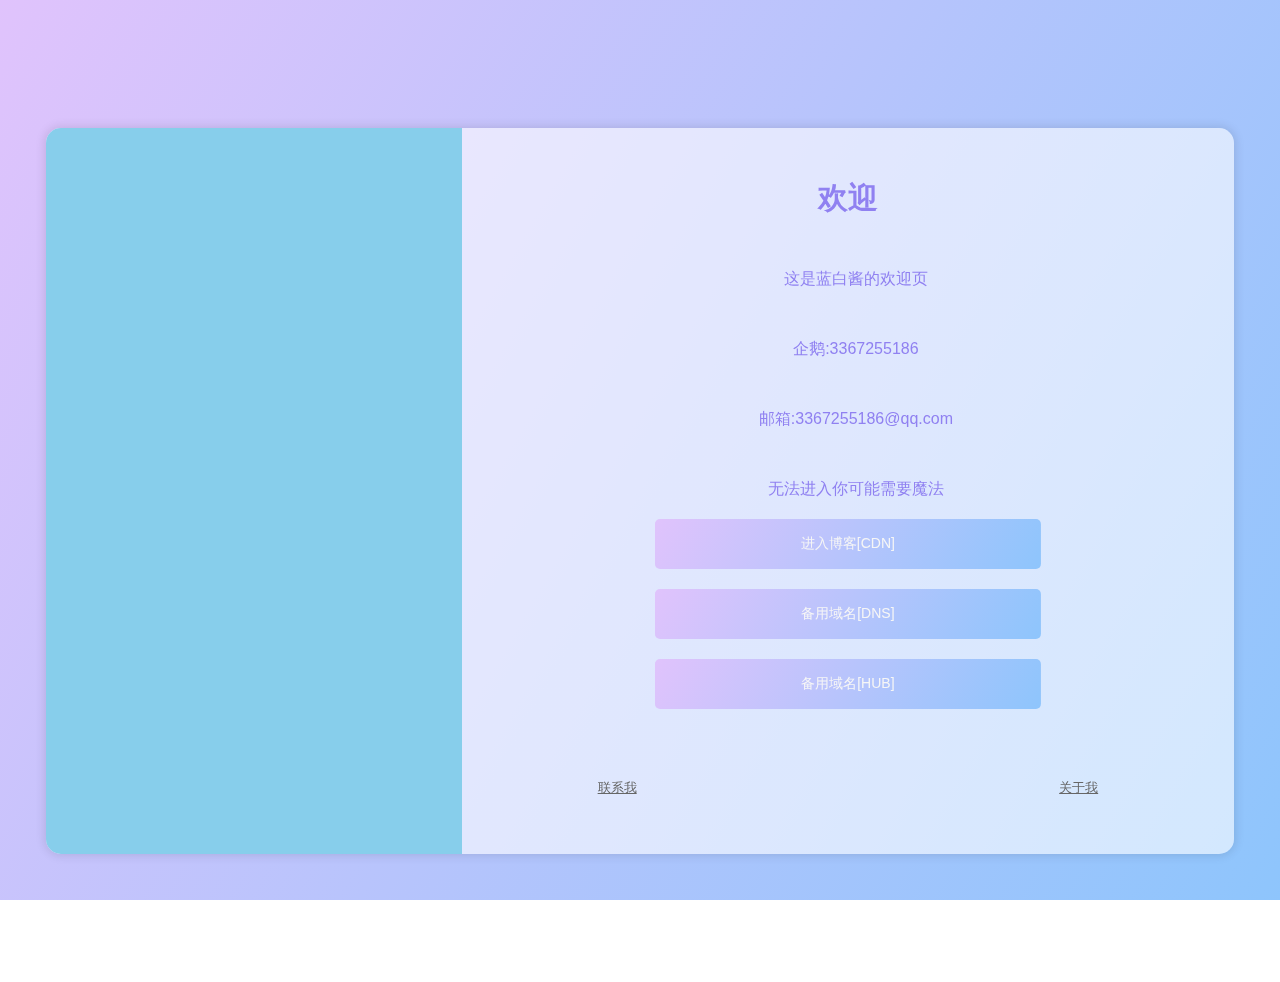
<file: index.html>
<!DOCTYPE html>
<html lang="en">

<head>
    <meta charset="UTF-8">
    <meta http-equiv="X-UA-Compatible" content="IE=edge">
    <meta name="viewport" content="width=device-width, initial-scale=1.0">
    <link rel="stylesheet" href="css/index.css">
    <link rel="shortcut icon" href="https://www.hualigs.cn/image/63bd51c48706e.jpg">
    <title>欢迎━(*｀∀´*)ノ亻!</title>
</head>

<body>
    <div class="box">
        <div class="left"></div>
        <div class="right">
            <h4>欢迎</h4>
            <form action="">
                <input class="acc" type="text" value="这是蓝白酱的欢迎页">
                <input class="acc" type="text" value="企鹅:3367255186">
                <input class="acc" type="text" value="邮箱:3367255186@qq.com">
                <input class="acc" type="text" value="无法进入你可能需要魔法">
                <input class="submit" type="button" value="进入博客[CDN]"
                    onclick="window.location.href='https://blog.lanbaijiang.site/'">
                <input class="submit" type="button" value="备用域名[DNS]"
                    onclick="window.location.href='https://hub.lanbaijiang.site/'">
                <input class="submit" type="button" value="备用域名[HUB]"
                    onclick="window.location.href='https://3367255186.github.io/'">
            </form>
            <div class="fn">
                <a href="tencent://Message/?Uin=3367255186&websiteName=www.oicqzone.com&Menu=yes">联系我</a>
                <a href="https://hub.lanbaijiang.site/about/">关于我</a>
            </div>
        </div>
    </div>
</body>

</html>





















<!-- https://space.bilibili.com/108279272 -->
</file>
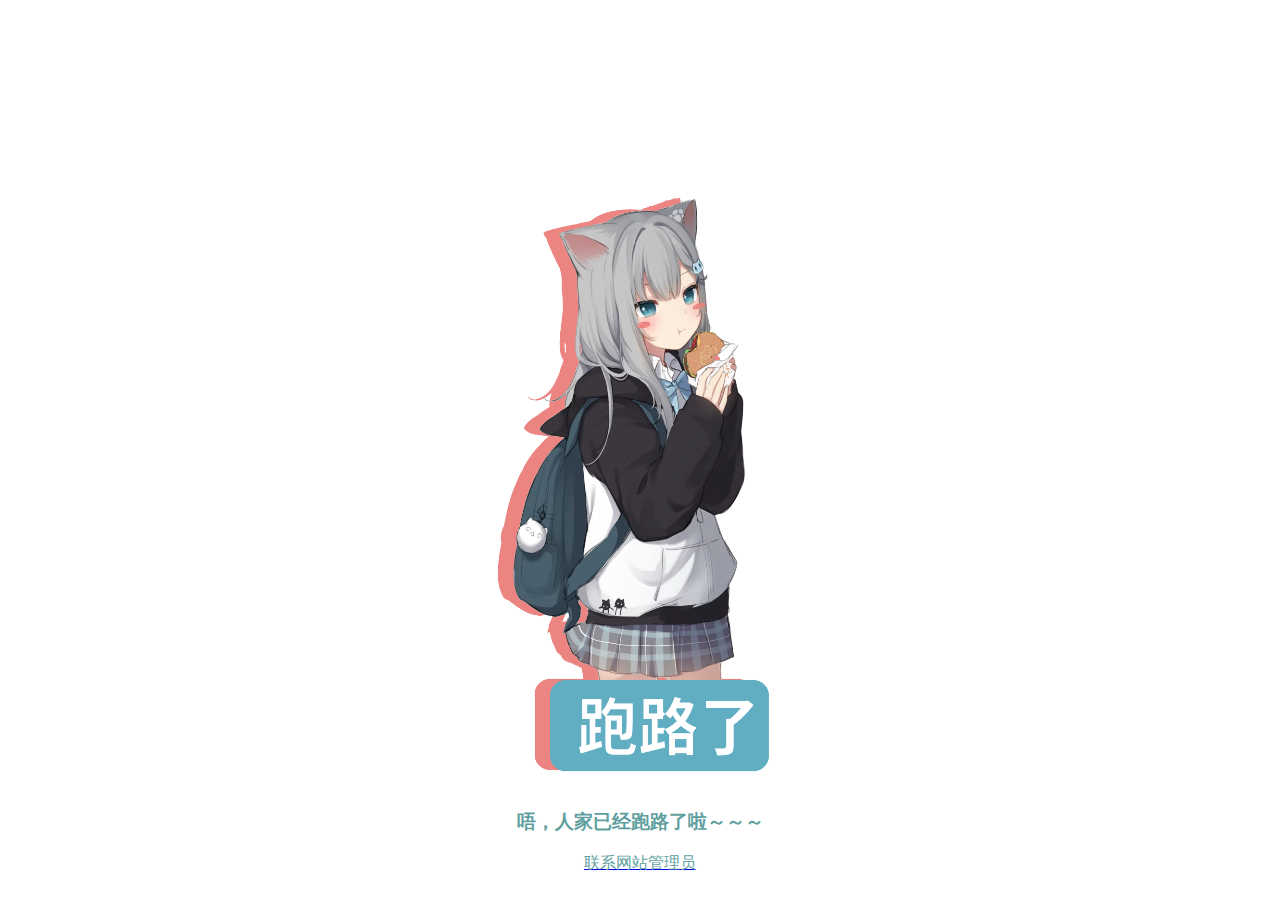
<file: 404/index.html>
<!doctype html>
<html>
<head>
<meta charset="utf-8">
<title>蓝白酱</title>
<meta http-equiv="refresh" content="3;url='/'">
</head>

<body>
<center>
<p>&nbsp;</p>
<p>&nbsp;</p>
<p>&nbsp;</p>
<p>&nbsp;</p>
<p>&nbsp;</p>
<p><img src="./images/pl.png" width="300xp" height="600xp"></p>
<h3><p><font color="#5F9F9F">唔，人家已经跑路了啦～～～</font></p></h3>
<a href="http://wpa.qq.com/msgrd?v=3&amp;uin=3367255186&amp;site=qq&amp;menu=yes"<h3><p><font color="#5F9F9F">联系网站管理员</font></p></h3>
</center></body>
</html>
</file>
<file: css/index.css>
* {
    margin: 0;
    padding: 0;
    box-sizing: border-box;
}

html {
    font-size: 10px;
}

html::before {
    content: '';
    width: 100%;
    height: 100%;
    position: fixed;
    z-index: -1;
    background: linear-gradient(120deg, #e0c3fc 0%, #8ec5fc 100%) no-repeat;
}

::selection {
    color: #fff;
    background-color: rgb(144,129,241);

}

.box {
    display: flex;
    overflow: hidden;
    width: 118.8rem;
    height: 72.6rem;
    background-color: rgba(255,255,255,60%);
    border-radius: 1.5rem;
    margin: 10% auto;
    box-shadow: 0 0 1rem 0.2rem rgb(0 0 0 / 10%);
    caret-color: transparent;
}

.box .left {
    position: relative;
    width: 35%;
    height: 100%;
    background-color:skyblue;
}

.box .left::before {
    content: '';
    position: absolute;
    width: 100%;
    height: 100%;
    background-image: url(https://s1.ax1x.com/2023/01/11/pSnY7GR.png);
    background-size: cover;
    opacity: 80%;
}

.box .right {
    display: flex;
    width: 65%;
    flex-direction: column;
    align-items: center;
}

.box .right h4{
    color: rgb(144,129,241);
    font-size: 3rem;
    margin-top: 5rem;
}

.box .right form {
    display: flex;
    flex-wrap: wrap;
    justify-content: center;
}

    .box .right form .acc {
        outline: none;
        width: 80%;
        height: 3rem;
        font-size: 1.6rem;
        margin-top: 4rem;
        padding: 1rem 0 0 1.6rem;
        border: none;
        /* border-bottom: 1px solid rgb(144,129,241);
           �ײ��߿�
       */
        color: rgb(144,129,241);
        background-color: rgba(0,0,0,0);
        text-align: center;
        pointer-events: none;
        caret-color: transparent;
    }

.right form .acc:focus {
    outline: none;
    color: rgb(144,129,241);
    padding: 1rem 0 0 1.6rem;
}

.right .submit {
    width: 60%;
    height: 5rem;
    color: #f6f6f6;
    background-image: linear-gradient(120deg, #e0c3fc 0%, #8ec5fc 100%);
    font-size: 1.4rem;
    border: none;
    border-radius: 0.5rem;
    margin: 2rem 0 0 50%;
    transform: translateX(-50%);
}


.right .submit:hover {
    box-shadow: 0 0 2rem -0.5rem rgb(0 0 0 / 15%);
}

.right .fn {
    display: flex;
    justify-content: space-between;
    margin-top: 1rem;
    width: 70%;
}

.right .fn a {
    font-size: 1.3rem;
    margin-top: 5rem;
    padding: 1rem 2rem;
    color: #666;
}

.right .fn a:hover {
    color: rgb(144,129,241);
}

/* https://space.bilibili.com/108279272 */
</file>
